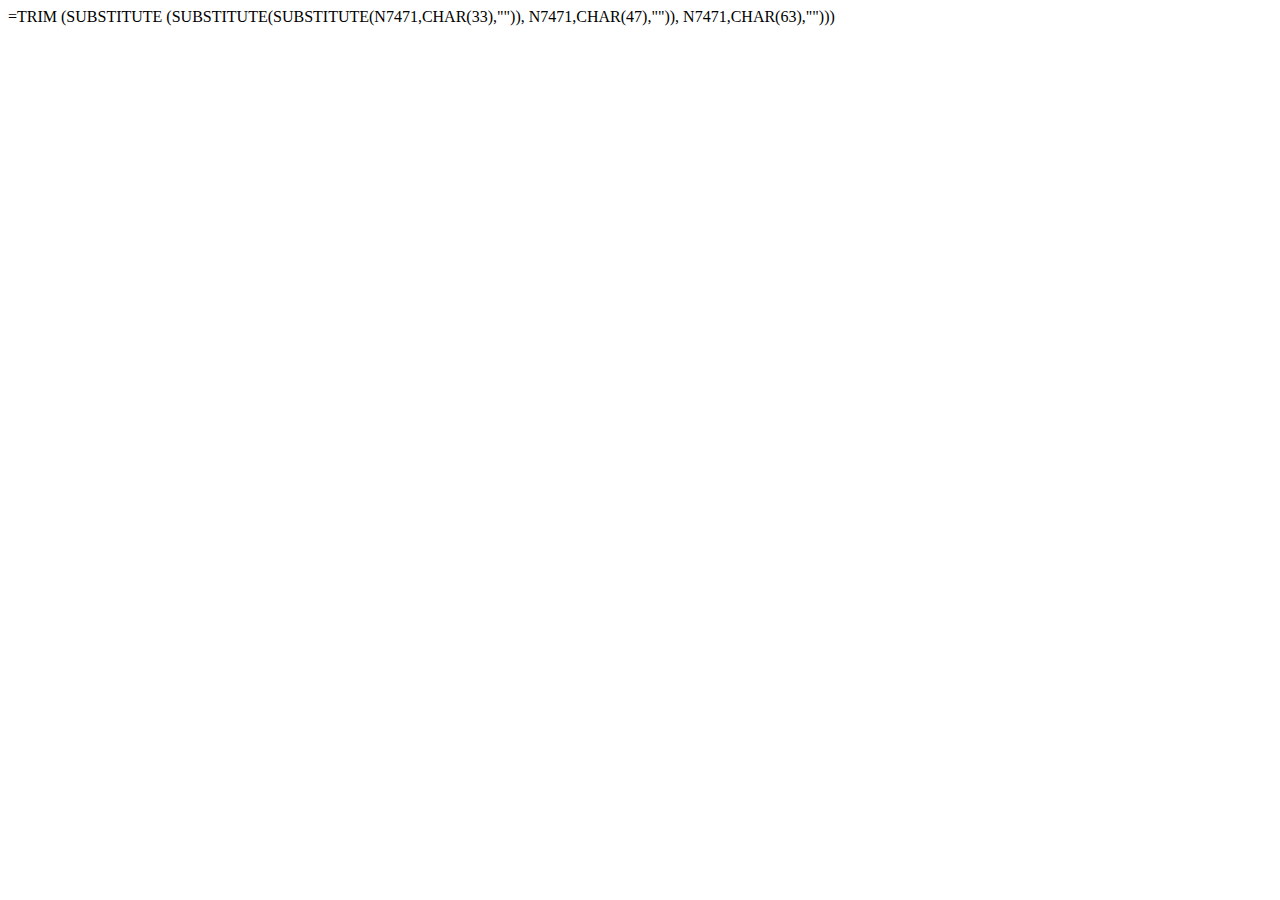
<file: 0000 - final Project/assets/css/8888.html>
<!DOCTYPE html>
<html lang="en">
<head>
    <meta charset="UTF-8">
    <title>Title</title>
</head>
<body>

=TRIM
(SUBSTITUTE
(SUBSTITUTE(SUBSTITUTE(N7471,CHAR(33),"")), N7471,CHAR(47),"")), N7471,CHAR(63),"")))
</body>
</html>
</file>
